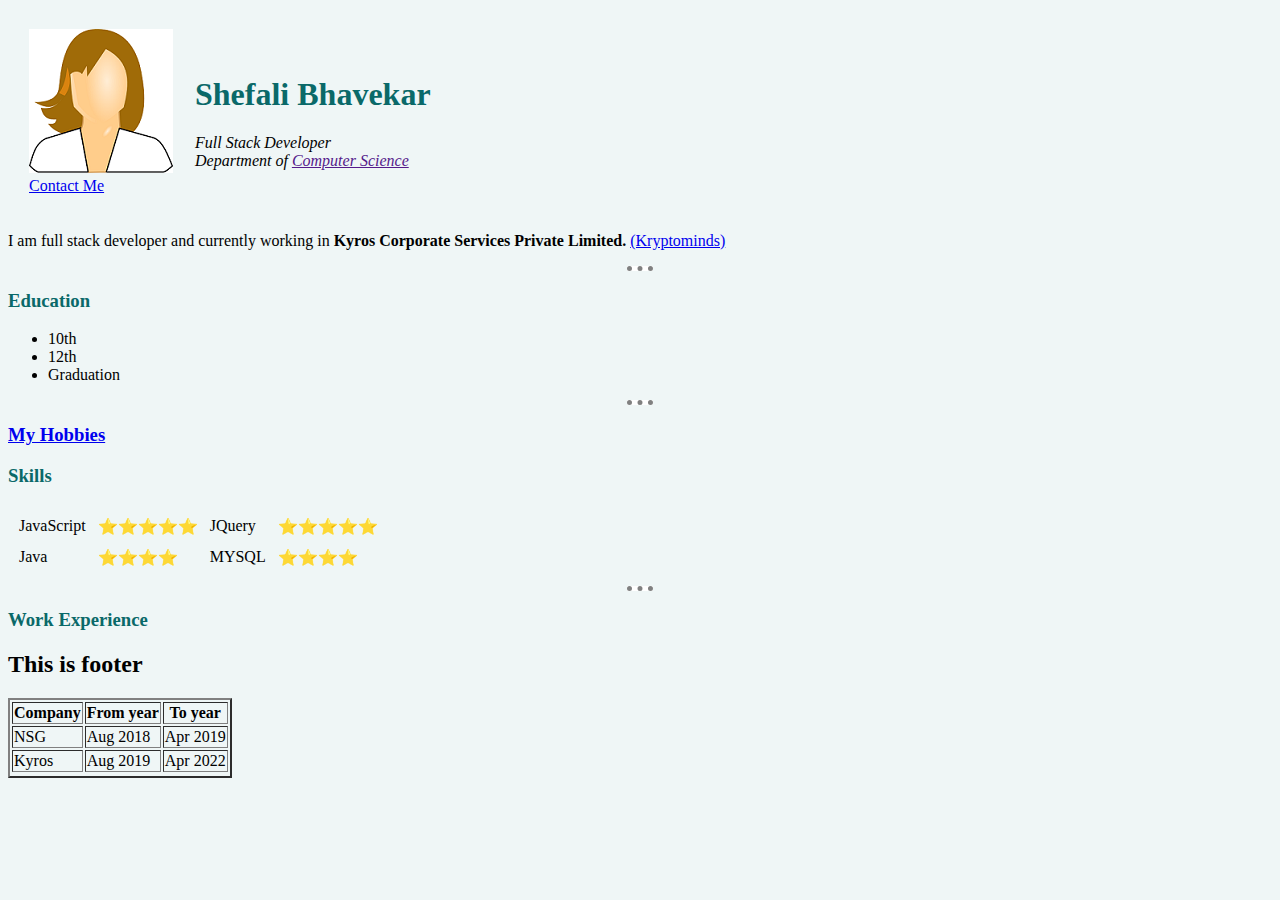
<file: index.html>
<!-- Tells browser which html version is -->
<!DOCTYPE html>
<html lang="en">

<head>
    <!-- Charset - Gives max chance to render correctly om browsers for international users -->
    <!-- Meta tag - tells how broswer should render/ display the web page 
            and also gives information to search engines about the content of website -->
    <meta charset="UTF-8">
    <meta http-equiv="X-UA-Compatible" content="IE=edge">
    <meta name="viewport" content="width=device-width, initial-scale=1.0">
    <title> ❤ Shefali's Personal Site</title>
    <link rel="stylesheet" href="css/styles.css">

</head>

<body>
    <table cellspacing=20>
        <tr>
            <td>
                <img src="profile.png" alt=""><br>
                <a href="contact.html">Contact Me</a>
            </td>
            <td>
                <h1> Shefali Bhavekar </h1>
                <em>Full Stack Developer</em><br>
                <em>Department of <a href="">Computer Science</a></em>
            </td>
        </tr>

    </table>

    <p>
        I am full stack developer and currently working in
        <strong>Kyros Corporate Services Private Limited.</strong>
        <a target="_blank" href="https://kryptominds.com"> (Kryptominds)
        </a>
    </p>
    <hr>
    <h3>Education</h3>
    <ul>
        <li>10th</li>
        <li>12th</li>
        <li>Graduation</li>
    </ul>

    <hr size="6">
    <h3> <a href="hobbies.html">My Hobbies</a> </h3>


    <h3>Skills</h3>

    <table cellspacing=10>
        <tr>
            <td>
                JavaScript
            </td>
            <td>
                ⭐⭐⭐⭐⭐
            </td>
            <td>
                JQuery
            </td>
            <td>
                ⭐⭐⭐⭐⭐
            </td>
        </tr>
        <tr>
            <td>
                Java
            </td>
            <td>
                ⭐⭐⭐⭐
            </td>
            <td>
                MYSQL
            </td>
            <td>
                ⭐⭐⭐⭐
            </td>
        </tr>
    </table>

    <hr>
    <h3>Work Experience</h3>
    <table border="2">
        <thead>
            <th>
                Company
            </th>
            <th>
                From year
            </th>
            <th>
                To year
            </th>

        </thead>
        <tbody>
            <tr>

                <td>
                    NSG
                </td>
                <td>
                    Aug 2018
                </td>
                <td>
                    Apr 2019
                </td>
            </tr>
            <tr>
                <td>
                    Kyros
                </td>
                <td>
                    Aug 2019
                </td>
                <td>
                    Apr 2022
                </td>
            </tr>
            <tr>

            </tr>

        </tbody>

        <tfoot>
            <h2>This is footer</h2>
        </tfoot>
    </table>
</body>

</html>
</file>
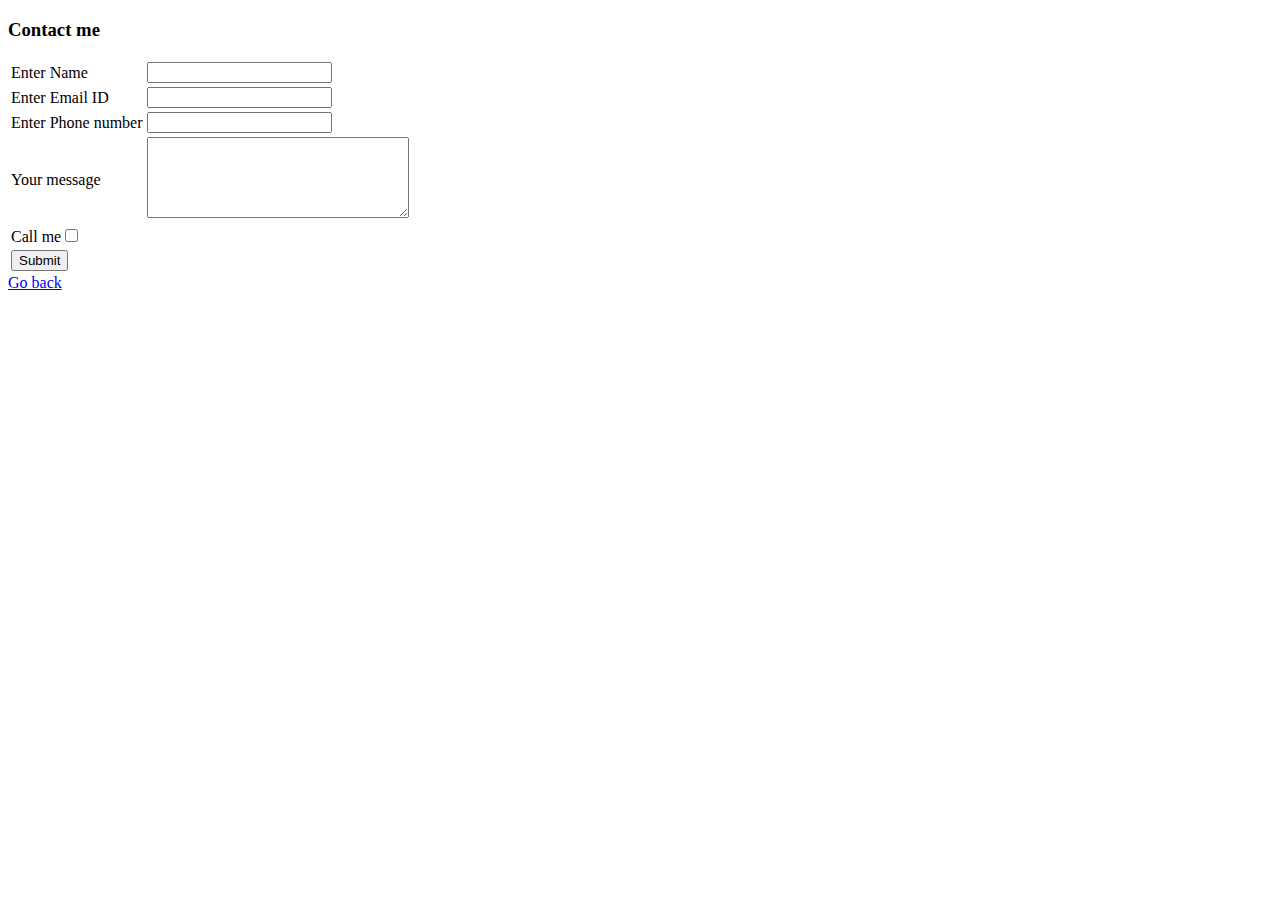
<file: contact.html>
<!DOCTYPE html>
<html lang="en">

<head>
    <meta charset="UTF-8">
    <meta http-equiv="X-UA-Compatible" content="IE=edge">
    <meta name="viewport" content="width=device-width, initial-scale=1.0">
    <title>Document</title>
</head>

<body>

    <h3>Contact me </h3>

    <form action="mailto:bhavekarshefali15@gmail.com" enctype="text/plain" method="post">
        <table>
            <tr>
                <td>
                    <label for="">Enter Name</label>
                </td>
                <td>
                    <input type="text" name="your name" id="">
                </td>
            </tr>
            <tr>
                <td>
                    <label for="">Enter Email ID</label>
                </td>
                <td>
                    <input type="email" name="your email" id="">
                </td>
            </tr>
            <tr>
                <td>
                    <label for="">Enter Phone number</label>
                </td>
                <td>
                    <input type="phone" name="your phone" id="">
                </td>
            </tr>
            <tr>
                <td>
                    <label for="">Your message</label>
                </td>
                <td>
                    <textarea name="message" id="" cols="30" rows="5"></textarea>
                </td>
            </tr>
            <tr>
                <td>
                    <label for="">Call me</label><input type="checkbox" name="your name" id="">
                </td>
            </tr>
            <!-- <tr>
                <td>
                    <input type="color" name="your color" id="">
                </td>
            </tr>
            <tr>
                <td>
                    <input type="file" name="your file" id="">
                </td>
            </tr>
            <tr>
                <td>
                    <input type="range" name="your file" id="">
                </td>
            </tr> -->
            <tr>
                <td>
                    <input type="submit" name="your name" id="">
                </td>
            </tr>
        </table>
    </form>


    <a href="index.html">Go back</a>

</body>

</html>
</file>
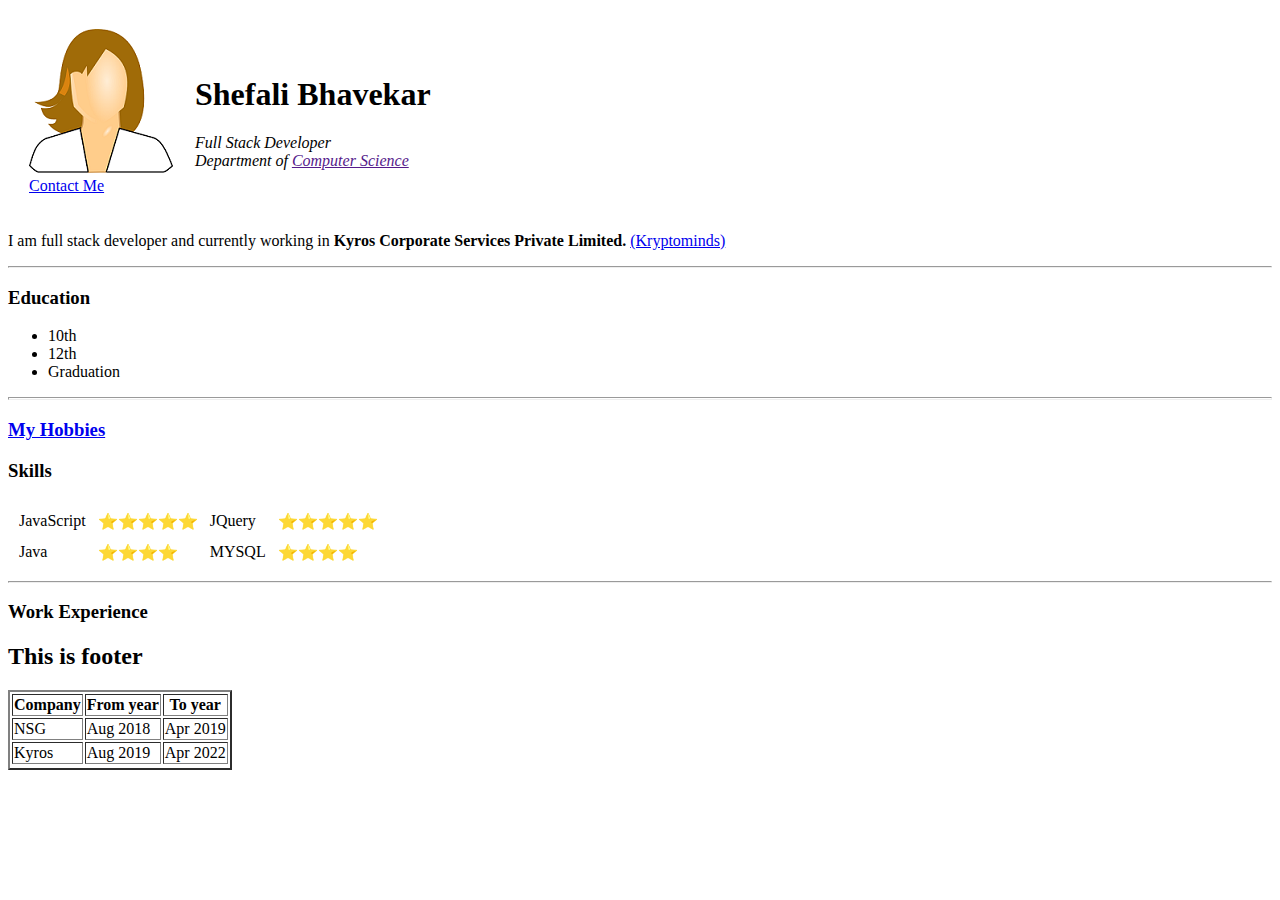
<file: profile.html>
<!-- Tells browser which html version is -->
<!DOCTYPE html>
<html lang="en">

<head>
    <!-- Charset - Gives max chance to render correctly om browsers for international users -->
    <!-- Meta tag - tells how broswer should render/ display the web page 
            and also gives information to search engines about the content of website -->
    <meta charset="UTF-8">
    <meta http-equiv="X-UA-Compatible" content="IE=edge">
    <meta name="viewport" content="width=device-width, initial-scale=1.0">
    <title> ❤ Shefali's Personal Site</title>
</head>

<body>

    <table cellspacing=20>
        <tr>
            <td>
                <img src="profile.png" alt=""><br>
                <a href="contact.html">Contact Me</a>
            </td>
            <td>
                <h1> Shefali Bhavekar </h1>
                <em>Full Stack Developer</em><br>
                <em>Department of <a href="">Computer Science</a></em>
            </td>
        </tr>

    </table>

    <p>
        I am full stack developer and currently working in
        <strong>Kyros Corporate Services Private Limited.</strong>
        <a target="_blank" href="https://kryptominds.com"> (Kryptominds)
        </a>
    </p>
    <hr>
    <h3>Education</h3>
    <ul>
        <li>10th</li>
        <li>12th</li>
        <li>Graduation</li>
    </ul>

    <hr size="3">
    <h3> <a href="hobbies.html">My Hobbies</a> </h3>
    

    <h3>Skills</h3>

    <table cellspacing=10>
        <tr>
            <td>
                JavaScript
            </td>
            <td>
                ⭐⭐⭐⭐⭐
            </td>
            <td>
                JQuery
            </td>
            <td>
                ⭐⭐⭐⭐⭐
            </td>
        </tr>
        <tr>
            <td>
                Java
            </td>
            <td>
                ⭐⭐⭐⭐
            </td>
            <td>
                MYSQL
            </td>
            <td>
                ⭐⭐⭐⭐
            </td>
        </tr>
    </table>

    <hr>
    <h3>Work Experience</h3>
    <table border="2">
        <thead>
            <th>
                Company
            </th>
            <th>
                From year
            </th>
            <th>
                To year
            </th>

        </thead>
        <tbody>
            <tr>

                <td>
                    NSG
                </td>
                <td>
                    Aug 2018
                </td>
                <td>
                    Apr 2019
                </td>
            </tr>
            <tr>
                <td>
                    Kyros
                </td>
                <td>
                    Aug 2019
                </td>
                <td>
                    Apr 2022
                </td>
            </tr>
            <tr>

            </tr>

        </tbody>

        <tfoot>
            <h2>This is footer</h2>
        </tfoot>
    </table>
</body>

</html>
</file>
<file: css/styles.css>
body{
    background-color: #EFF6F6;
}

hr{
    background-color: white;
    border-style: dotted none none none;
    height: 0px;
    text-align: center;
    width: 2%;
    border-width: 5px;
    border-color: gray;
}


h1{
    color: #0a6969;
}

h3{
    color: #0a6969;
}
</file>
